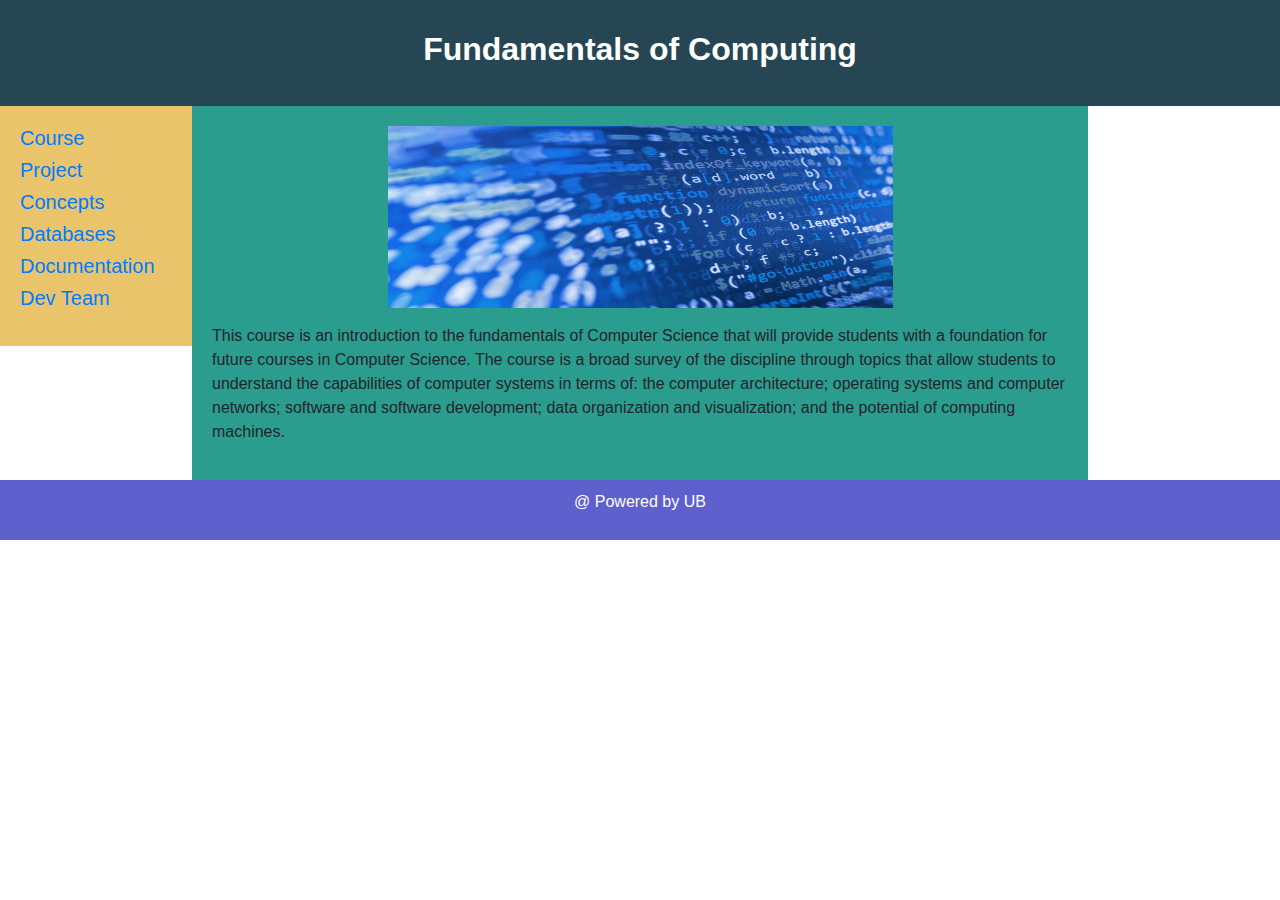
<file: index.html>
<!DOCTYPE html>
<html>
<head>
<title>FoC</title>
<link rel="stylesheet" type="text/css" href="style.css">
<link rel="stylesheet" href="https://maxcdn.bootstrapcdn.com/bootstrap/4.0.0/css/bootstrap.min.css" integrity="sha384-Gn5384xqQ1aoWXA+058RXPxPg6fy4IWvTNh0E263XmFcJlSAwiGgFAW/dAiS6JXm" crossorigin="anonymous">
<meta charset="utf-8">
<meta name="viewport" content="width=device-width, initial-scale=1">

</head>
<body>

<header>
  <h2><b>Fundamentals of Computing</b></h2>
</header>

<section>
  <nav>
    <ul>
      <li><h5><a href="index.html">Course</a></h5></li>
      <li><h5><a href="project.html">Project</a></h5></li>
	  <li><h5><a href="concepts.html">Concepts</a></h5></li>
	  <li><h5><a href="database.html">Databases</a></h5></li>
	  <li><h5><a href="documentation.html">Documentation</a></h5></li>
      <li><h5><a href="aboutme.html">Dev Team</a></h5></li>
    </ul>
  </nav>
  
  <article>
   <center><img src="foc banner.png" alt="FoC"  width="505" height="182"></center>
   <p></p>

    <p>This course is an introduction to the fundamentals of Computer Science
that will provide students with a foundation for future courses in Computer
Science. The course is a broad survey of the discipline through topics that
allow students to understand the capabilities of computer systems in terms
of: the computer architecture; operating systems and computer networks;
software and software development; data organization and visualization;
and the potential of computing machines.</p>
    </article>
</section>

<footer>
  <p>@ Powered by UB</p>
</footer>

</body>
</html>
</file>
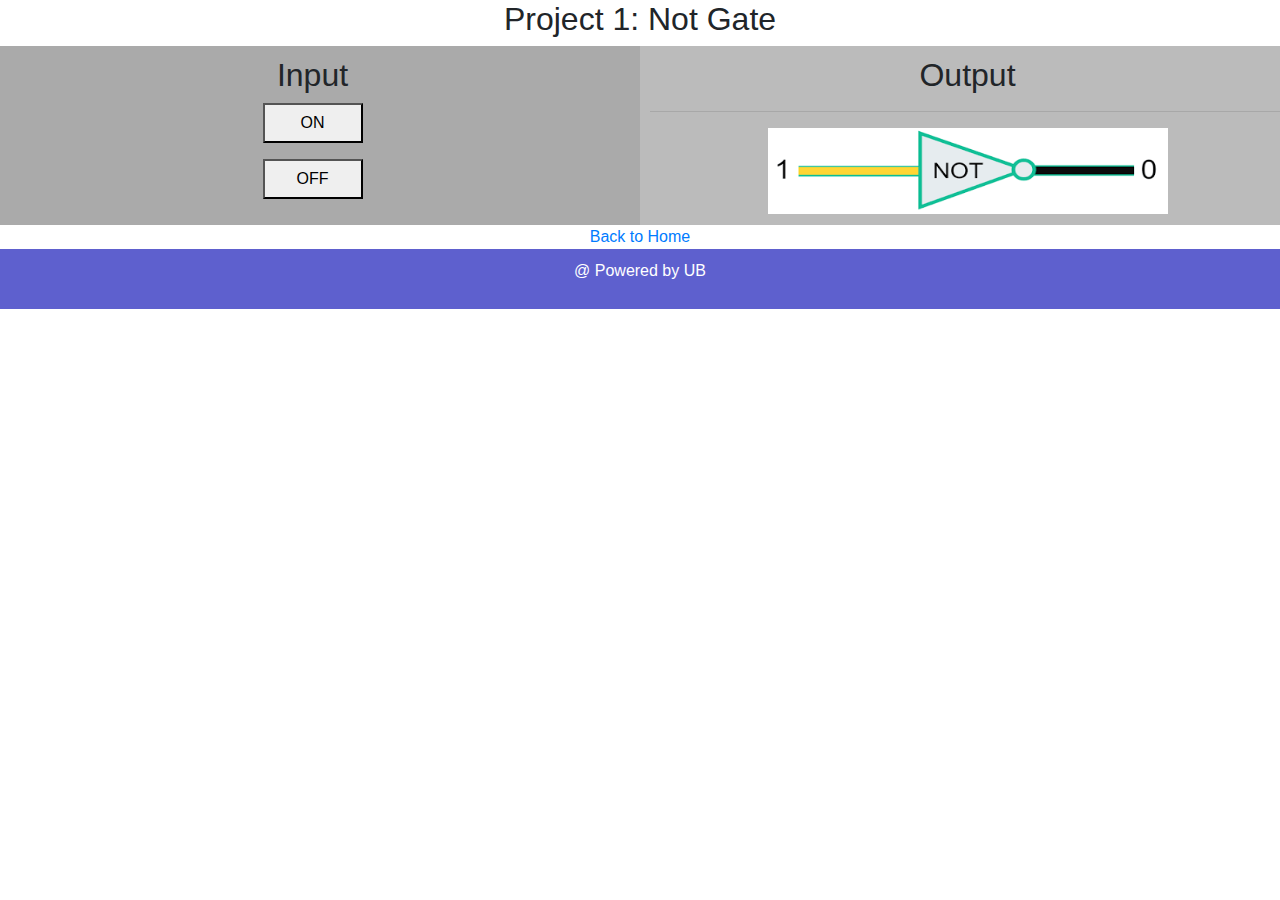
<file: notgate.html>
<!DOCTYPE html>
<html>
<head>
<title>FoC</title>
<link rel="stylesheet" type="text/css" href="style.css">
<link rel="stylesheet" href="https://maxcdn.bootstrapcdn.com/bootstrap/4.0.0/css/bootstrap.min.css" integrity="sha384-Gn5384xqQ1aoWXA+058RXPxPg6fy4IWvTNh0E263XmFcJlSAwiGgFAW/dAiS6JXm" crossorigin="anonymous">
<meta charset="utf-8">
<meta name="viewport" content="width=device-width, initial-scale=1">

</head>
<body>
<center>
<section>
<h2>Project 1: Not Gate</h2>

<div class="row">
  <div class="column" style="background-color:#aaa;">
    <h2>Input</h2>
    <p><button style="width: 100px; height: 40px;" onclick="document.getElementById('belizeImage').src='noton2.png'">ON</button></p>
    <p><button style="width: 100px; height: 40px;" onclick="document.getElementById('belizeImage').src='notoff2.png'">OFF</button></p>
  </div>
  <div class="column" style="background-color:#bbb;">
    <h2>Output</h2>
	<hr>
	<img id="belizeImage" src="noton2.png" alt="noton" width="400" height="86" align="center">
  </div>
</div>
<a href="index.html">Back to Home</a></h3>
</section>
</center>



<footer>
  <p>@ Powered by UB</p>
</footer>

</body>
</html>
</file>
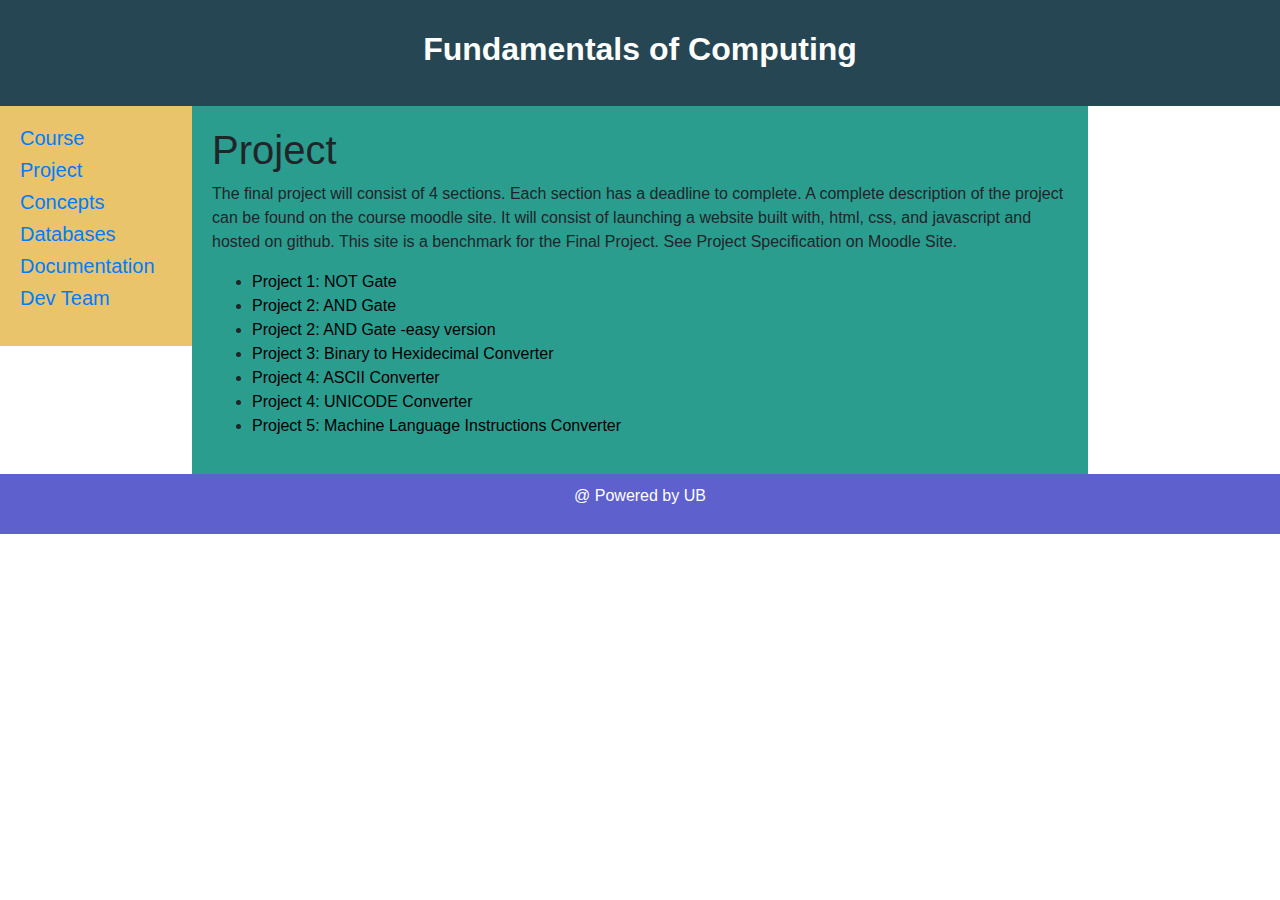
<file: project.html>
<!DOCTYPE html>
<html>
<head>
<title>FoC</title>
<link rel="stylesheet" type="text/css" href="style.css">
<link rel="stylesheet" href="https://maxcdn.bootstrapcdn.com/bootstrap/4.0.0/css/bootstrap.min.css" integrity="sha384-Gn5384xqQ1aoWXA+058RXPxPg6fy4IWvTNh0E263XmFcJlSAwiGgFAW/dAiS6JXm" crossorigin="anonymous">
<meta charset="utf-8">
<meta name="viewport" content="width=device-width, initial-scale=1">

</head>
<body>

<header>
  <h2><b>Fundamentals of Computing</b></h2>
</header>

<section>
  <nav>
    <ul>
      <li><h5><a href="index.html">Course</a></h5></li>
      <li><h5><a href="project.html">Project</a></h5></li>
	  <li><h5><a href="concepts.html">Concepts</a></h5></li>
	  <li><h5><a href="database.html">Databases</a></h5></li>
	  <li><h5><a href="documentation.html">Documentation</a></h5></li>
      <li><h5><a href="aboutme.html">Dev Team</a></h5></li>
    </ul>
  </nav>
  
  <article>
    <h1>Project</h1>
    <p>The final project will consist of 4 sections. Each section has a deadline to complete. A complete description of the project can be found on the course moodle site. It will consist of launching a website built with, html, css, and javascript and hosted on github. This site is a benchmark for the Final Project. See
Project Specification on Moodle Site.</p>

<ul>
  <li><a href="notgate.html" style="color:black">Project 1: NOT Gate</a></h3></li>
  <li><a href="andgate.html" style="color:black">Project 2: AND Gate</a></h3></li>
  <li><a href="easyand.html" style="color:black">Project 2: AND Gate -easy version</a></h3></li>
  <li><a href="binarytohex.html" style="color:black">Project 3: Binary to Hexidecimal Converter</a></h3></li>
  <li><a href="ascii.html" style="color:black">Project 4: ASCII Converter</a></h3></li>
  <li><a href="unicode.html" style="color:black">Project 4: UNICODE Converter</a></h3></li>
  <li><a href="MLinstructions.html" style="color:black">Project 5: Machine Language Instructions Converter</a></h3></li>
</ul>  


  </article>  
</section>



<footer>
  <p>@ Powered by UB</p>
</footer>

</body>
</html>
</file>
<file: style.css>
* {
    box-sizing: border-box;
  }
  
  body {
    font-family: Arial, Helvetica, sans-serif;
  }
  
  /* Style the header */
  header {
    background-color: #264653;
    padding: 30px;
    text-align: center;
    font-size: 35px;
    color: #ffffff;
  }
  
  /* Create two columns/boxes that floats next to each other */
  nav {
    float: left;
    width: 15%;
    /*height: 300px;  only for demonstration, should be removed */
    background: #e9c46a;
   padding: 20px;
  }
  
  /* Style the list inside the menu */
  nav ul {
    list-style-type: none;
    padding: 0;
  }
  
  article {
    float: left;
    padding: 20px;
    width: 70%;
    background-color: #2a9d8f;
    /* height: 300px;  only for demonstration, should be removed */
  }
  
  /* Clear floats after the columns */
  section:after {
    content: "";
    display: table;
    clear: both;
  }
  
  /* Style the footer */
  footer {
    background-color: #5E60CE;
    padding: 10px;
    text-align: center;
    color: white;
  }
  
  /* Responsive layout - makes the two columns/boxes stack on top of each other instead of next to each other, on small screens */
  @media (max-width: 600px) {
    nav, article {
      width: 100%;
      height: auto;
    }
  }
  * {
    box-sizing: border-box;
  }
  
  /* Create two equal columns that floats next to each other */
  .column {
    float: left;
    width: 50%;
    padding: 10px;
  
  }
  
  /* Clear floats after the columns */
  .row:after {
    content: "";
    display: table;
    clear: both;
  }
</file>
